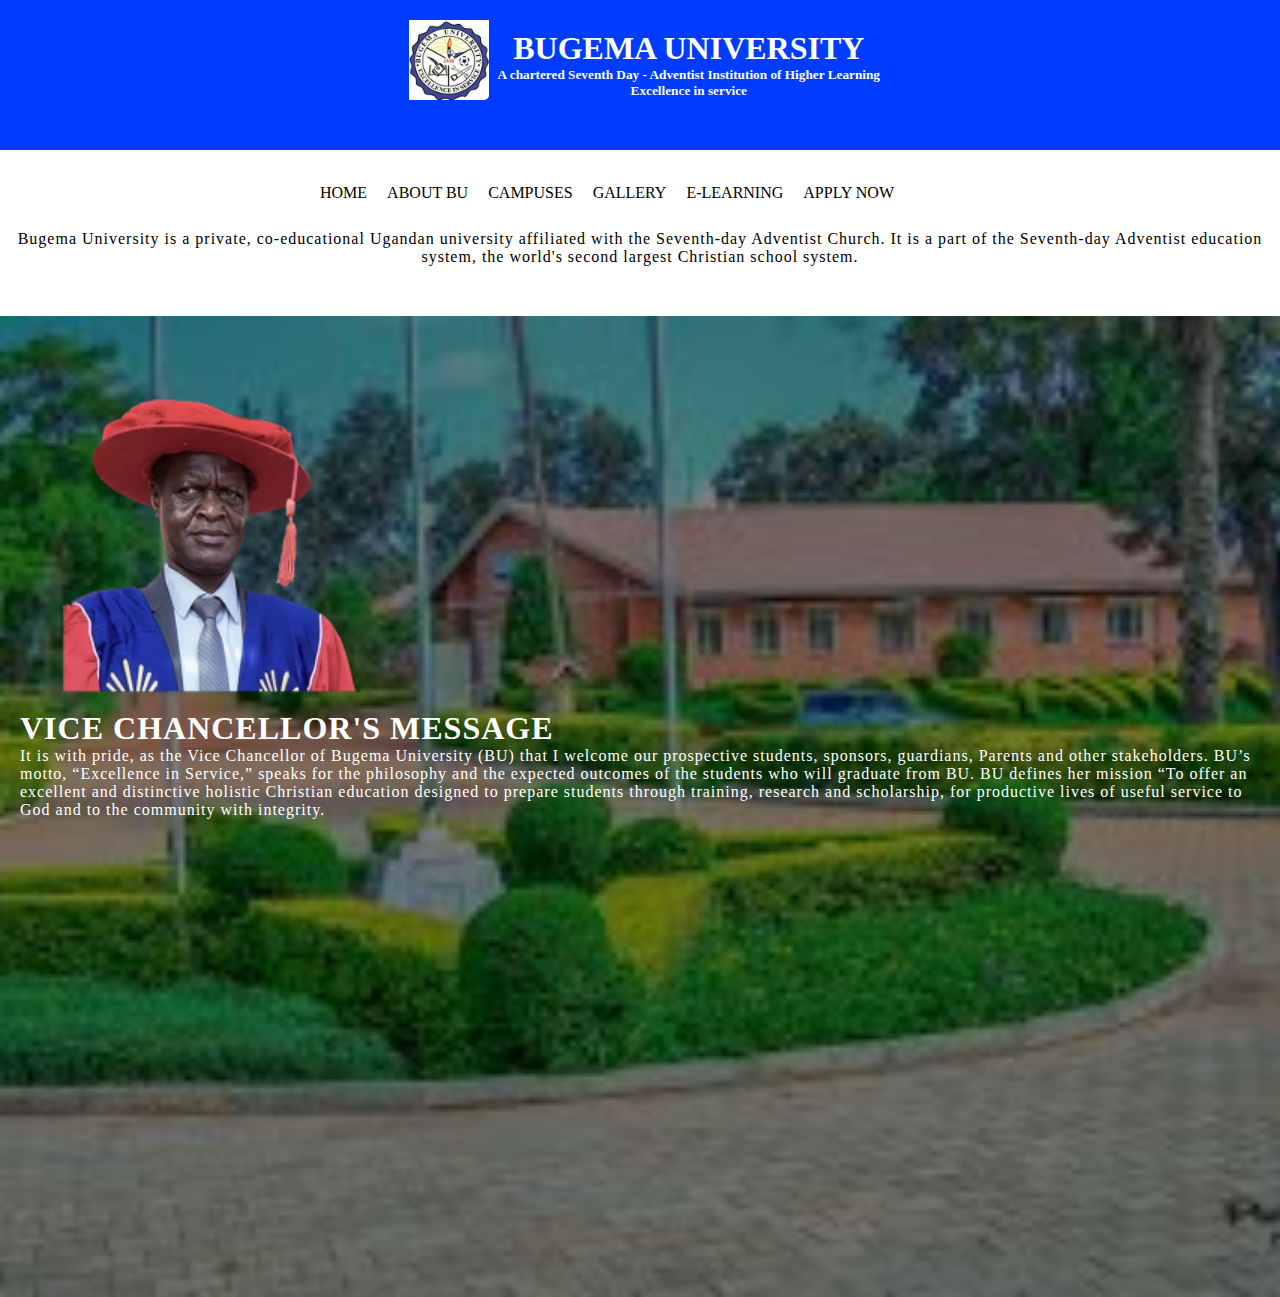
<file: index.html>
<!DOCTYPE html>
<html lang="en">
<head>
    <meta charset="UTF-8">
    <meta http-equiv="X-UA-Compatible" content="IE=edge">
    <meta name="viewport" content="width=device-width, initial-scale=1.0">
    <title>HOME</title>
    <link rel="stylesheet" href="generalstyles.css">

</head>
<body>
    <div class="main">
        <div class="navbar">
            <img src="6.jpeg" alt="bugema university logo" class="img1">
            
                <div class="h">
                    <h1>BUGEMA UNIVERSITY</h1>
                    <H5>A chartered Seventh Day - Adventist Institution of Higher Learning</H5>
                    <h5>Excellence in service</h5>

                </div>       

        </div>

   
        

        <div class="menu">
            
            <ul class="ul">
                <a href="index.html">HOME</a></a>
                <a href="aboutus.html">ABOUT BU</a>
                <a href="campuses.html" >CAMPUSES</a>
                <a href="gallery.html">GALLERY</a>
                <a href="elearning.html">E-LEARNING</a>
                <a href="applynow.html">APPLY NOW</a>
    
            </ul>
        </div>

       

        

        

    </div>

    <div>
        <p style="letter-spacing: 1px;"  class="par">Bugema University is a private, co-educational Ugandan university affiliated with the Seventh-day Adventist Church. It is a part of the Seventh-day Adventist education system, the world's second largest Christian school system. </p>
    </div>

    <div class="vice">

    
        <div class="words">
            <img class="katamba" src="ProfKatamba_result.webp" width="300" height="300" alt="">
             
        <div style="margin-top: 10px; letter-spacing: 1px;" class="profwords">
            <h1>    VICE CHANCELLOR'S MESSAGE</h1>
        <P>It is with pride, as the Vice Chancellor of Bugema University (BU) that I welcome our prospective students, sponsors, guardians, Parents and other stakeholders.

            BU’s motto, “Excellence in Service,” speaks for the philosophy and the expected outcomes of the students who will graduate from BU.
            
            BU defines her mission “To offer an excellent and distinctive holistic Christian education designed to prepare students through training, research and scholarship, for productive lives of useful service to God and to the community with integrity.</P>
        </div>
    
        </div>
       </div>

    



    
   
    
</body>
</html>
</file>
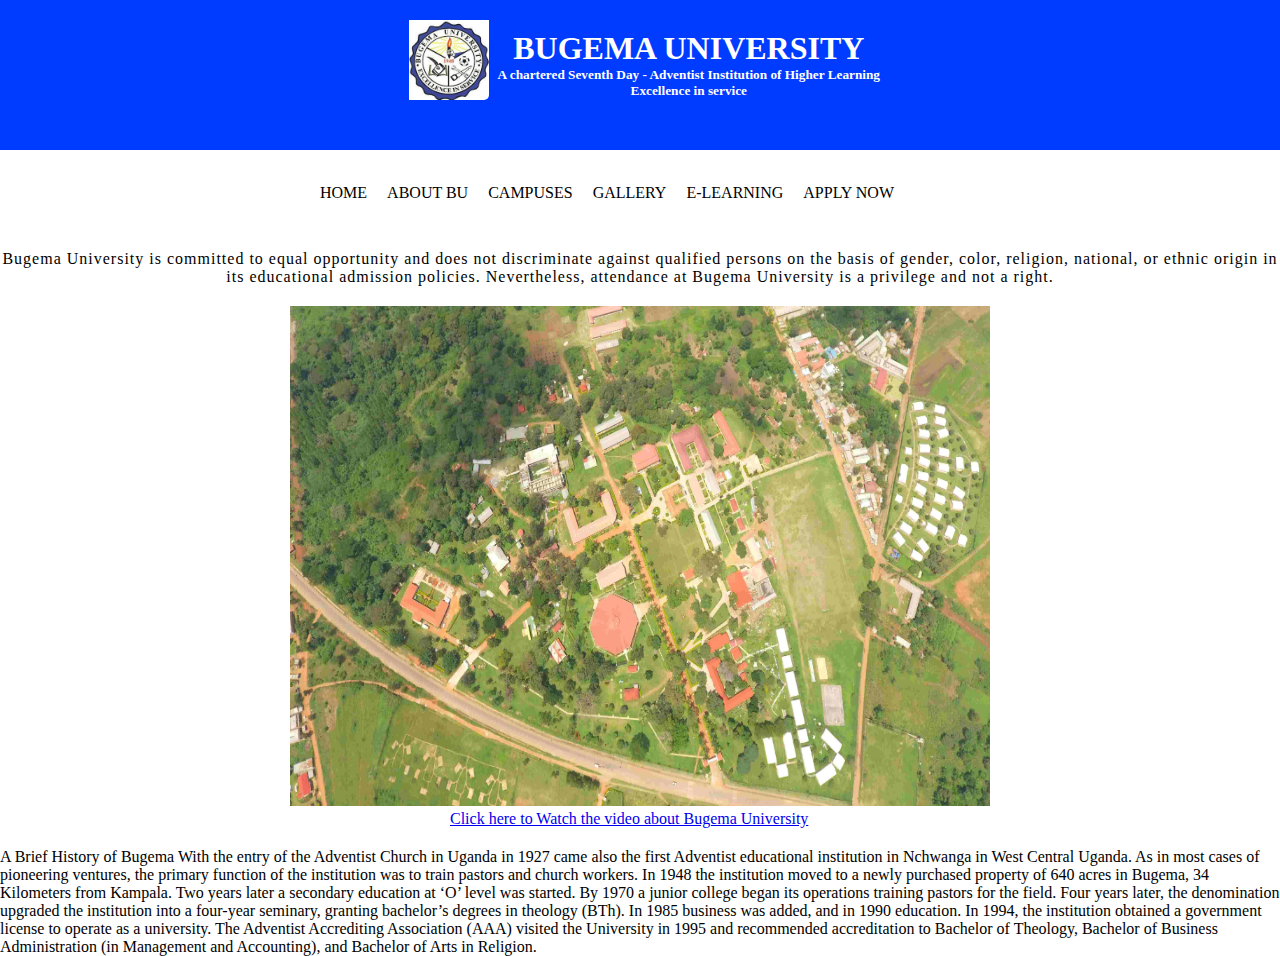
<file: aboutus.html>
<!DOCTYPE html>
<html lang="en">
<head>
    <meta charset="UTF-8">
    <meta http-equiv="X-UA-Compatible" content="IE=edge">
    <meta name="viewport" content="width=device-width, initial-scale=1.0">
    <title>ABOUT US</title>
    <link rel="stylesheet" href="generalstyles.css">
</head>
<body>
    <div class="main">
        <div class="navbar">
            <img src="6.jpeg" alt="bugema university logo" class="img1">
            
                <div class="h">
                    <h1>BUGEMA UNIVERSITY</h1>
                    <H5>A chartered Seventh Day - Adventist Institution of Higher Learning</H5>
                    <h5>Excellence in service</h5>

                </div>       

        </div>

   
        

        <div class="menu">
            
            <ul class="ul">
                
                <a href="index.html" >HOME</a></a>
                <a href="aboutus.html">ABOUT BU</a></a>
                <a href="campuses.html" >CAMPUSES</a></a>
                <a href="gallery.html">GALLERY</a></a>
                <a href="elearning.html">E-LEARNING</a></a>
                <a href="applynow.html">APPLY NOW</a></a>
    
            </ul>
        </div>

        
        

    </div>
    <div>
        <p style="letter-spacing: 1px; margin-bottom: 20px;" class="pp" >
            Bugema University is committed to equal opportunity and does not discriminate against qualified persons on the basis of gender, color, religion, national, or ethnic origin in its educational admission policies. Nevertheless, attendance at Bugema University is a privilege and not a right.



        </p>
    </div>
    <div style="text-align: Center">
        <img src="Eagleeyeview.jpeg" width="700px" height="500px" alt="">

        
    
    </div>
    <a style="margin-left: 450px; margin-top: 30px;" href="https://www.youtube.com/watch?v=uadddadon-M"> Click here to Watch the video about Bugema University</a>
      
    
        
    <p style="margin-top: 20px;">A Brief History of Bugema
        With the entry of the Adventist Church in Uganda in 1927 came also the first Adventist educational institution in Nchwanga in West Central Uganda. As in most cases of pioneering ventures, the primary function of the institution was to train pastors and church workers. In 1948 the institution moved to a newly purchased property of 640 acres in Bugema, 34 Kilometers from Kampala. Two years later a secondary education at ‘O’ level was started. By 1970 a junior college began its operations training pastors for the field. Four years later, the denomination upgraded the institution into a four-year seminary, granting bachelor’s degrees in theology (BTh). In 1985 business was added, and in 1990 education. In 1994, the institution obtained a government license to operate as a university. The Adventist Accrediting Association (AAA) visited the University in 1995 and recommended accreditation to Bachelor of Theology, Bachelor of Business Administration (in Management and Accounting), and Bachelor of Arts in Religion.
        </p>






   
    
    
</body>
</html>
</file>
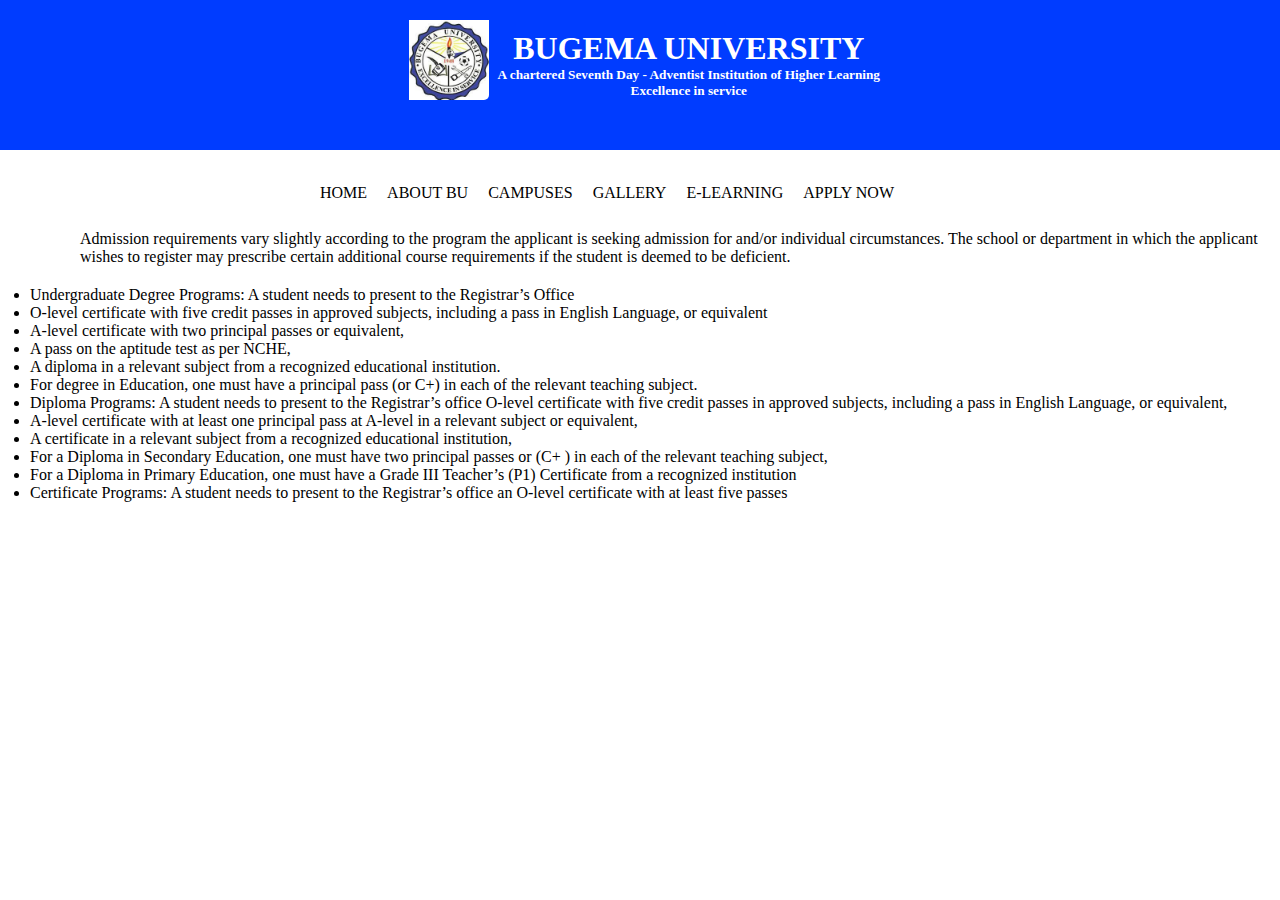
<file: applynow.html>
<!DOCTYPE html>
<html lang="en">
<head>
    <meta charset="UTF-8">
    <meta http-equiv="X-UA-Compatible" content="IE=edge">
    <meta name="viewport" content="width=device-width, initial-scale=1.0">
    <title>APPLY NOW</title>
    <link rel="stylesheet" href="generalstyles.css">
</head>
<body>
    <div class="main">
        <div class="navbar">
            <img src="6.jpeg" alt="bugema university logo" class="img1">
            
                <div class="h">
                    <h1>BUGEMA UNIVERSITY</h1>
                    <H5>A chartered Seventh Day - Adventist Institution of Higher Learning</H5>
                    <h5>Excellence in service</h5>

                </div>       

        </div>

   
        

        <div class="menu">
            
            <ul class="ul">
                
                <a href="index.html" >HOME</a></a>
                <a href="aboutus.html">ABOUT BU</a></a>
                <a href="campuses.html" >CAMPUSES</a></a>
                <a href="gallery.html">GALLERY</a></a>
                <a href="elearning.html">E-LEARNING</a></a>
                <a href="applynow.html">APPLY NOW</a></a>
    
            </ul>
        </div>

        

        

    </div>
    <p style="margin-bottom: 20px; text-align: left;" class="applynow">Admission requirements vary slightly according to the program the applicant is seeking admission for and/or individual circumstances. The school or department in which the applicant wishes to register may prescribe certain additional course requirements if the student is deemed to be deficient.

            <ul style="margin-left: 30px; margin-bottom: 20px;">
                <li> Undergraduate Degree Programs: A student needs to present to the Registrar’s Office</li>
          <li>   O-level certificate with five credit passes in approved subjects, including a pass in English Language, or equivalent</li>
            <li> A-level certificate with two principal passes or equivalent,</li>
            <li> A pass on the aptitude test as per NCHE,</li>
            <li> A diploma in a relevant subject from a recognized educational institution.</li>
            <li> For degree in Education, one must have a principal pass (or C+) in each of the relevant teaching subject.</li>
            
            
            <li> Diploma Programs: A student needs to present to the Registrar’s office
                 O-level certificate with five credit passes in approved subjects, including a pass in English Language, or equivalent,</li>
            <li> A-level certificate with at least one principal pass at A-level in a relevant subject or equivalent,</li>
            <li> A certificate in a relevant subject from a recognized educational institution,</li>
            <li> For a Diploma in Secondary Education, one must have two principal passes or (C+ ) in each of the relevant teaching subject,</li>
            <li> For a Diploma in Primary Education, one must have a Grade III Teacher’s (P1) Certificate from a recognized institution</li>
            <li> Certificate Programs: A student needs to present to the Registrar’s office an O-level certificate with at least five passes</li>
            
            </ul>
            
            
            </p>


    


</body>
</html>
</file>
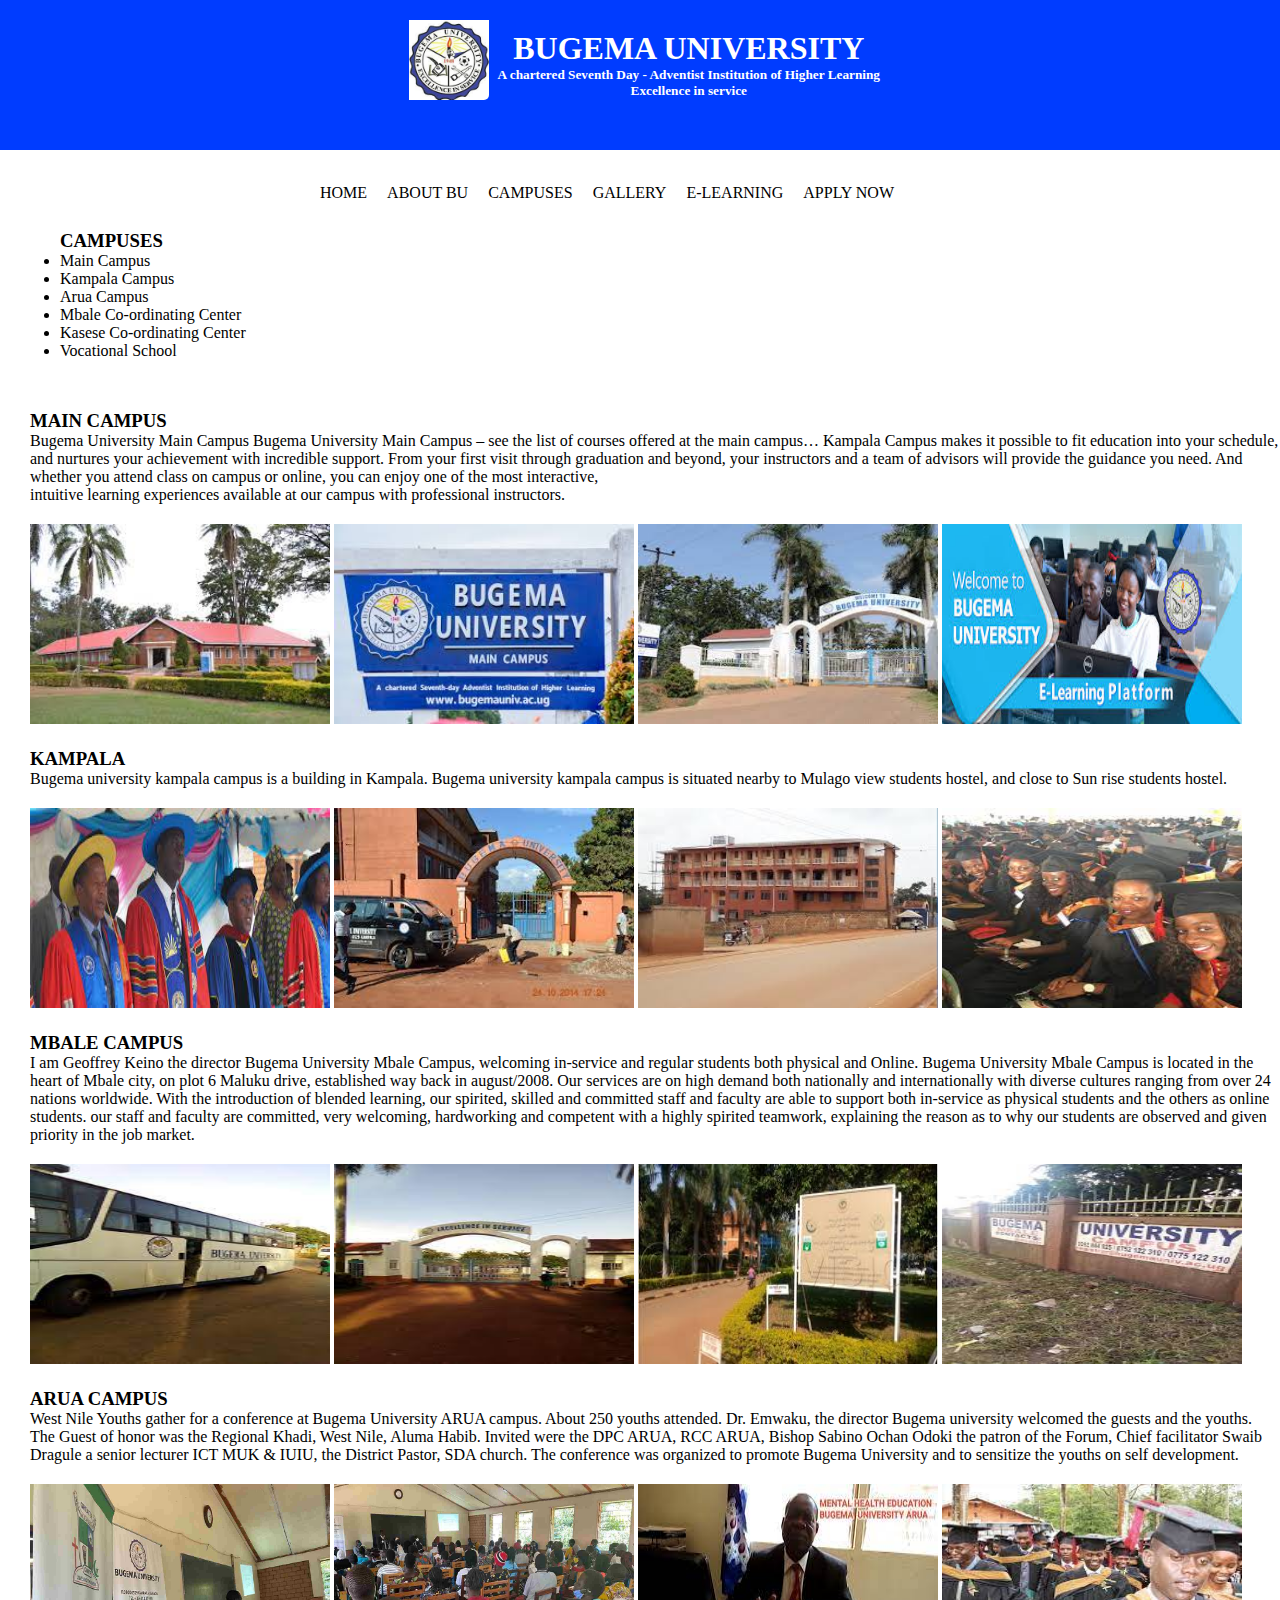
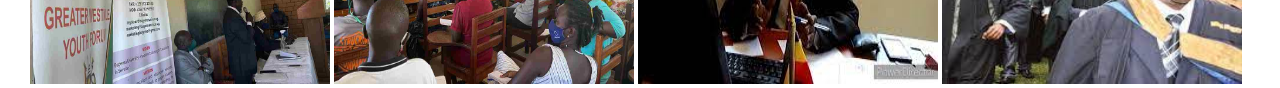
<file: campuses.html>
<!DOCTYPE html>
<html lang="en">
<head>
    <meta charset="UTF-8">
    <meta http-equiv="X-UA-Compatible" content="IE=edge">
    <meta name="viewport" content="width=device-width, initial-scale=1.0">
    <title>CAMPUSES</title>
    <link rel="stylesheet" href="generalstyles.css">
</head>
<body>
    <div class="main">
        <div class="navbar">
            <img src="6.jpeg" alt="bugema university logo" class="img1">

            
                <div class="h">
                    <h1>BUGEMA UNIVERSITY</h1>
                    <H5>A chartered Seventh Day - Adventist Institution of Higher Learning</H5>
                    <h5>Excellence in service</h5>

                </div>       

        </div>


        <div class="menu">
            
            <ul class="ul">
                
                <a href="index.html">HOME</a></a>
                <a href="aboutus.html">ABOUT BU</a></a>
                <a href="campuses.html" class="active" >CAMPUSES</a></a>
                <a href="gallery.html">GALLERY</a></a>
                <a href="elearning.html">E-LEARNING</a></a>
                <a href="applynow.html">APPLY NOW</a></a>
    
            </ul>
        </div>

        

   
    
    </div>
    <div class="background">
        <div class="campuses">
            <h3><strong>CAMPUSES</strong></h3>
            <ul>
             <li>Main Campus</li>   
             <li>Kampala Campus</li>
             <li>Arua Campus</li>
             <li>Mbale Co-ordinating Center</li>
             <li>Kasese Co-ordinating Center</li>
             <li>Vocational School</li>
            </ul>
         
         </div>
         <h3>MAIN CAMPUS</h3>
         <p>Bugema University Main Campus
            Bugema University Main Campus – see the list of courses offered at the main campus…
            
            Kampala Campus makes it possible to fit education into your schedule, and nurtures your achievement with incredible support.
            
            From your first visit through graduation and beyond, your instructors and a team of advisors will provide the guidance you need. And whether you attend class on campus or online, you can enjoy one of the most interactive,<br> intuitive learning experiences available at our campus with professional instructors.</p>

            <div style="margin-top: 20px;">
                <img src="main.jpeg" width="300px" height="200px"alt="">
                <img src="main1.jpeg" width="300px" height="200px"alt="">
                <img src="main2.jpeg" width="300px" height="200px"alt="">
                <img src="images (5).jpeg" width="300px" height="200px"alt="">
    </div>

            
            <h3 style="margin-top: 20px;">KAMPALA</h3>
            <P>Bugema university kampala campus is a building in Kampala. Bugema university kampala campus is situated nearby to Mulago view students hostel, and close to Sun rise students hostel.</P>
            <div style="margin-top: 20px;">
                <img src="kla.jpeg" width="300px" height="200px" alt="">
            <img src="kla2.jpeg" width="300px" height="200px" alt="">
            <img src="kla3.jpeg" width="300px" height="200px" alt="">
            <img src="kla4.jpeg" width="300px" height="200px" alt="">

            </div>

            <h3 style="margin-top: 20px;">MBALE CAMPUS</h3>
            <P>I am Geoffrey Keino the director Bugema University Mbale Campus, welcoming in-service and regular students both physical and Online.
                Bugema University Mbale Campus is located in the heart of Mbale city, on plot 6 Maluku drive, established way back in august/2008. Our services are on high demand both nationally and internationally with diverse cultures ranging from over 24 nations worldwide. With the introduction of blended learning, our spirited, skilled and committed staff and faculty are able to support both in-service as physical students and the others as online students.
                our staff and faculty are committed, very welcoming, hardworking and competent with a highly spirited teamwork, explaining the reason as to why our students are observed and given priority in the job market.</P>

                <div style="margin-top: 20px;" >
                    <img src="mbale5.jpeg" width="300px" height="200px" alt="">
                    <img src="mbale3.jpeg" width="300px" height="200px"alt="">
                    <img src="mbale4.jpeg" width="300px" height="200px"alt="">
                    <img src="mbale1.jpeg" width="300px" height="200px" alt="">
       
                </div>
            
             <h3 style="margin-top: 20px;">ARUA CAMPUS</h3>
             <P>West Nile Youths gather for a conference at Bugema University ARUA campus. About 250 youths attended. Dr. Emwaku, the director Bugema university welcomed the guests and the youths. The Guest of honor was the Regional Khadi, West Nile, Aluma Habib. Invited were the DPC ARUA, RCC ARUA, Bishop Sabino Ochan Odoki the patron of the Forum, Chief facilitator Swaib Dragule a senior lecturer ICT MUK & IUIU, the District Pastor, SDA church. The conference was organized to promote Bugema University and to sensitize the youths on self development.
            </P>
            <div style="margin-top: 20px;" >
                <img src="arua3.jpeg" width="300px" height="200px" alt="">
                <img src="arua14.jpeg"  width="300px" height="200px"alt="">
                <img src="arua7.jpeg"width="300px" height="200px" alt="">
                <img src="arua6.jpeg" width="300px" height="200px"alt="">

            </div>
           
               

    </div>

   










    
</body>
</html>
</file>
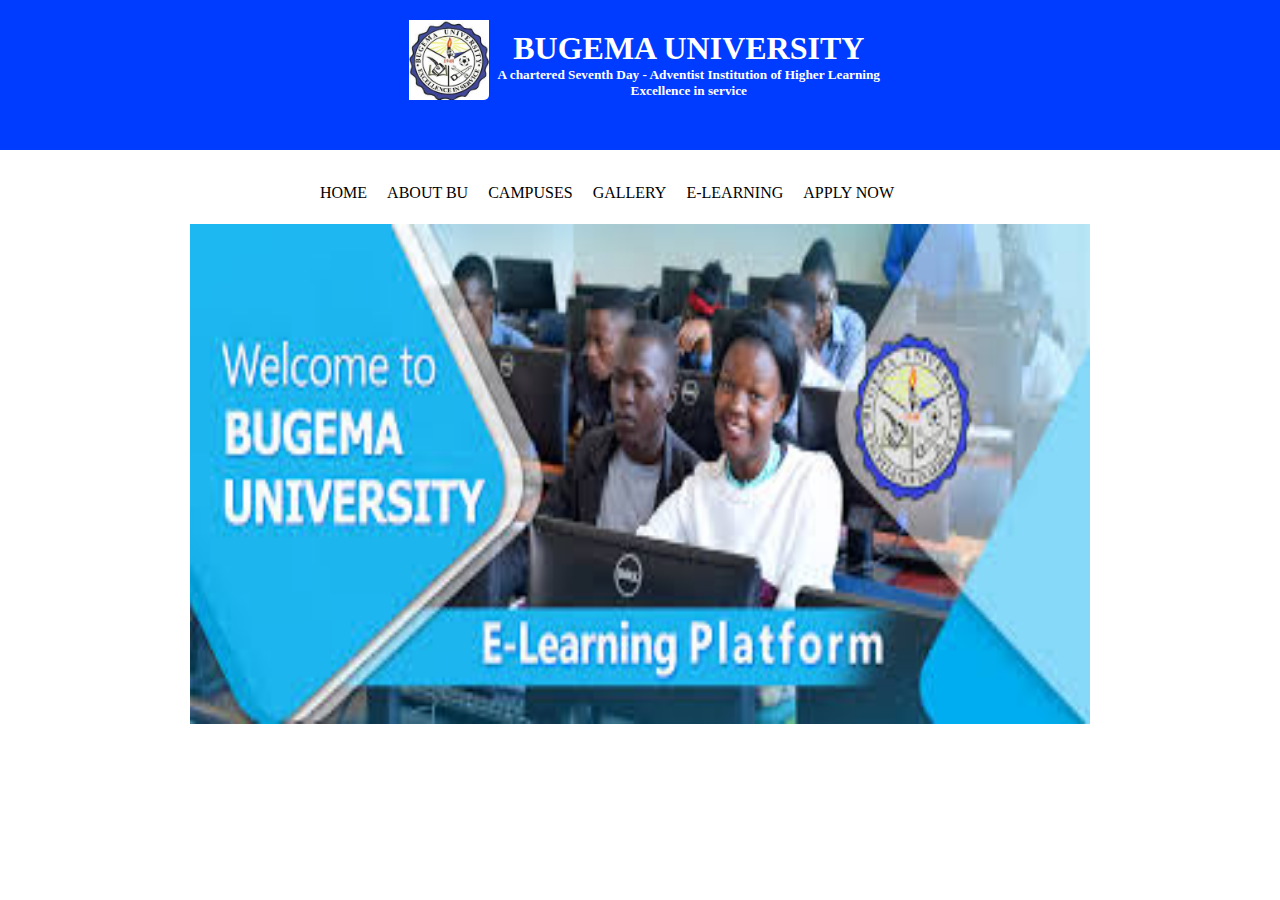
<file: elearning.html>
<!DOCTYPE html>
<html lang="en">
<head>
    <meta charset="UTF-8">
    <meta http-equiv="X-UA-Compatible" content="IE=edge">
    <meta name="viewport" content="width=device-width, initial-scale=1.0">
    <title>E-LEARNING</title>
    <link rel="stylesheet" href="generalstyles.css">
</head>
<body>
    <div class="main">
        <div class="navbar">
            <img src="6.jpeg" alt="bugema university logo" class="img1">
            
                <div class="h">
                    <h1>BUGEMA UNIVERSITY</h1>
                    <H5>A chartered Seventh Day - Adventist Institution of Higher Learning</H5>
                    <h5>Excellence in service</h5>

                </div>       

        </div>

   
        <div class="menu">
            
            <ul class="ul">
                
                <a href="index.html" class="active">HOME</a></a>
                <a href="aboutus.html">ABOUT BU</a></a>
                <a href="campuses.html" >CAMPUSES</a></a>
                <a href="gallery.html">GALLERY</a></a>
                <a href="elearning.html">E-LEARNING</a></a>
                <a href="applynow.html">APPLY NOW</a></a>
    
            </ul>
        </div>

        <div class="image5">
            <img src="images (5).jpeg" width="900px" height="500px" alt="">
        </div>

        

    </div>


    

</body>
</html>
</file>
<file: generalstyles.css>
*{
    margin: 0;
    padding: 0;
    

}


.main{
height:150px;
width: 100%;
background-color: rgb(0, 60, 255);
background-position: center;
background-size: cover;
text-align: center;
color: white;
display: inline block;

}

.menu{
    margin-top: 20px;
    padding-top: 60px;
    transition: 0.4s ease-in-out;
}

.menu a:hover:not(.active){
   
    background-color: rgb(0, 60, 255);
    color: white;
    
}

.ul{
    cursor: pointer;
    transition: 0.4s ease;
    float: left;
        display: flex;
        justify-content: center;
        align-items: center;
        text-align: center;
        margin-left: 300px;
        
    
    }



.img1{
    width: 80px;
    height: 80px;
    padding-top: 20px; 
    padding-left: 400px;
    border-radius: 5px;
}

.h{
    float: right;
    padding-right: 400px;
    padding-top: 30px;
}

.ul a{
    text-decoration: none;
    margin-left: 20px;
    cursor: pointer;
    display: inline;
    color: black

}

.vice{
    width: 100%;
background: linear-gradient(to top,rgba(0, 0, 0, 0.5)50%, rgba(0, 0, 0, 0.5)50%), url(images.jpeg);
background-position: center;
background-size: cover;
height: 109vh;
margin-top: 50px;
color: white;

}

.pa{

    width: 100%;
    background: linear-gradient(to top,rgba(0, 0, 0, 0.5)50%, rgba(0, 0, 0, 0.5)50%), url(5.jpeg);
    background-position: center;
    background-size: cover;
    height: 109vh;
    margin-top: 50px;
    color: white;
}

.pp{
    margin-top: 100px;
    text-align: center;
}

.par{
    margin-top: 80px;
    text-align: center;
    
   
}


.words{
    float: left;
    
    margin-top: 10px;
    padding-bottom: 100px;
    margin-left: 20px;
    margin-right: 20px;
    
}

.images{
    padding-top: 20px;
    margin-top: 40px;
   

}

.image5{
    margin-top: 40px;
}

.campuses{
    margin-top: 80px;
    padding-left: 30px;
    margin-bottom: 50px;
}

.katamba{
    margin-left: 40px;
    margin-top: 70px;
}

.background{
    margin-top: 80px;
    padding-left: 30px;
   

}

.applynow{
    margin-top: 80px;
    margin-left: 80px;
}
</file>
